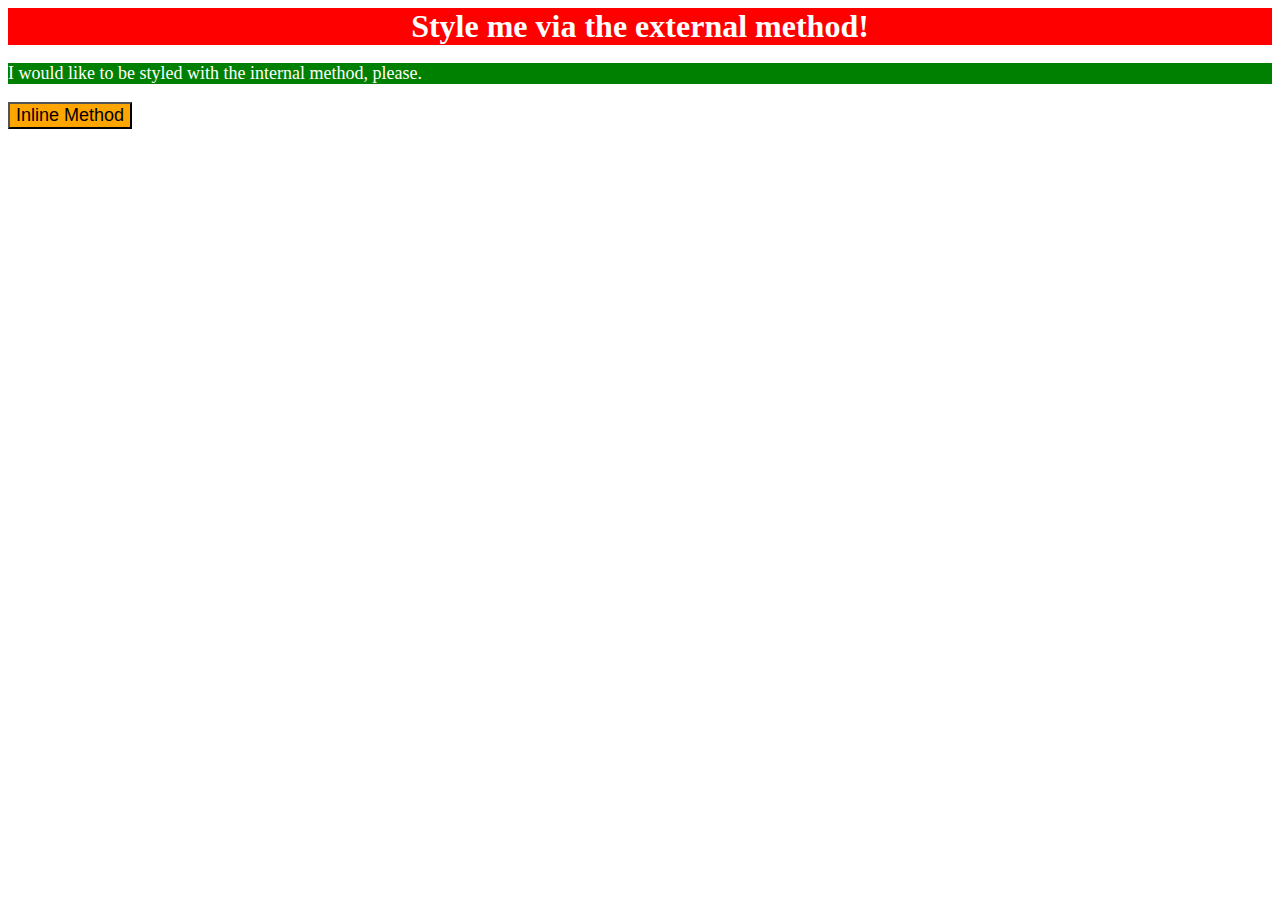
<file: foundations/01-css-methods/index.html>
<!DOCTYPE html>
<html lang="en">
<head>
  <meta charset="UTF-8">
  <meta http-equiv="X-UA-Compatible" content="IE=edge">
  <meta name="viewport" content="width=device-width, initial-scale=1.0">
  <title>Methods for Adding CSS</title>
  <link rel = "stylesheet" href = "styles.css">
  <style>
    p {
      background-color: green;
      color: white;
      font-size: 18px;
    }
  </style>
</head>
<body>
  <div>Style me via the external method!</div>
  <p>I would like to be styled with the internal method, please.</p>
  <button style = "background-color: orange; font-size: 18px;">Inline Method</button>
</body>
</html>
</file>
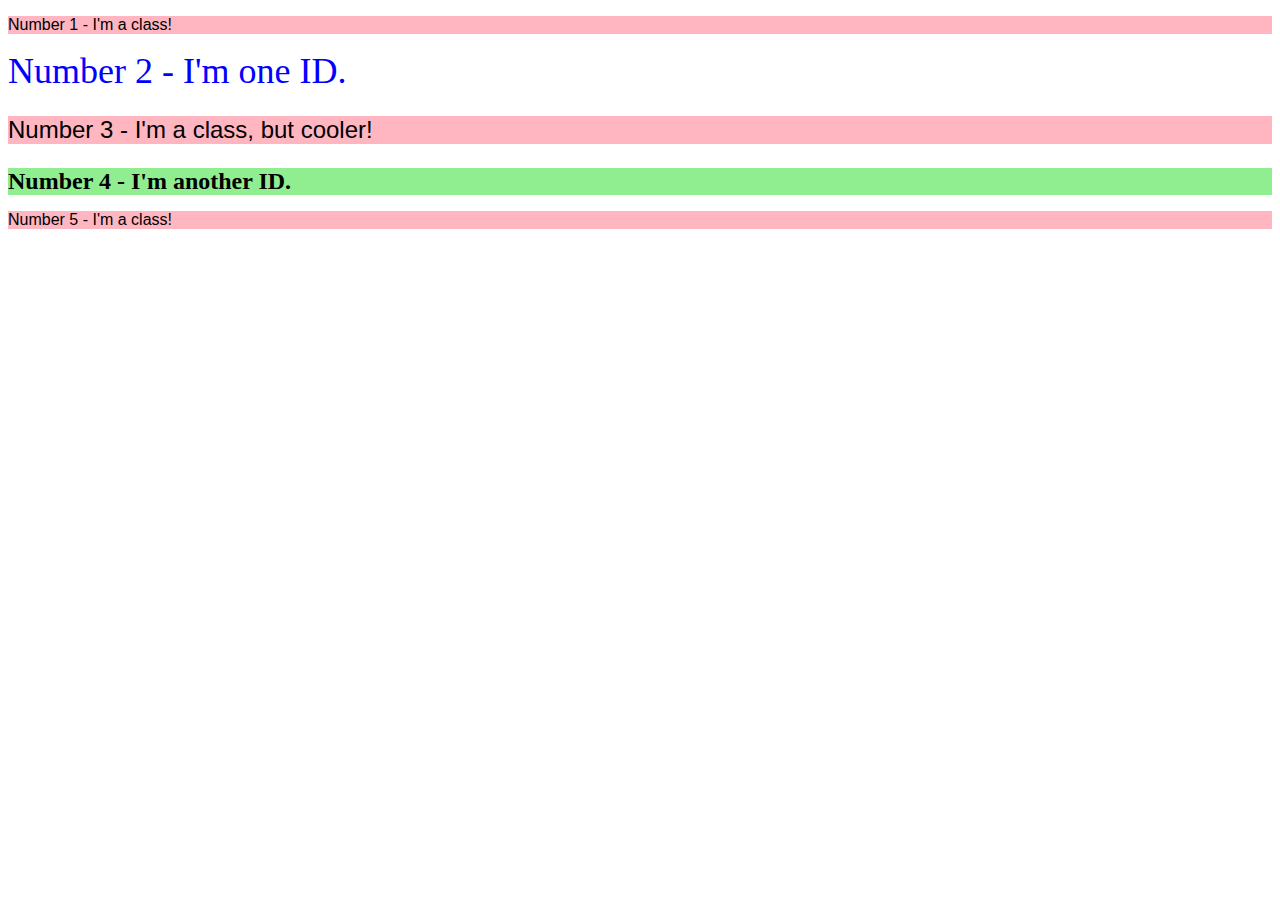
<file: foundations/02-class-id-selectors/index.html>
<!DOCTYPE html>
<html lang="en">
<head>
  <meta charset="UTF-8">
  <meta http-equiv="X-UA-Compatible" content="IE=edge">
  <meta name="viewport" content="width=device-width, initial-scale=1.0">
  <title>Class and ID Selectors</title>
  <link rel="stylesheet" href="style.css">
</head>
<body>
  <p class = "oddElement">Number 1 - I'm a class!</p>
  <div id = "secondElement">Number 2 - I'm one ID.</div>
  <p class = "oddElement third">Number 3 - I'm a class, but cooler!</p>
  <div id = "fourthElement">Number 4 - I'm another ID.</div>
  <p class = "oddElement">Number 5 - I'm a class!</p>
</body>
</html>
</file>
<file: foundations/01-css-methods/styles.css>
div {
    background-color: red; 
    color: white;
    font-size: 32px;
    text-align: center;
    font-weight: 700;
}
</file>
<file: foundations/02-class-id-selectors/style.css>
.oddElement {
    background-color: lightpink;
    font-family: verdana, sans-serif;
}

.oddElement.third {
    font-size: 24px;
}

#secondElement {
    color: blue;
    font-size: 36px;
}

#fourthElement {
    background-color: lightgreen;
    font-size: 24px;
    font-weight: bold;
}
</file>
